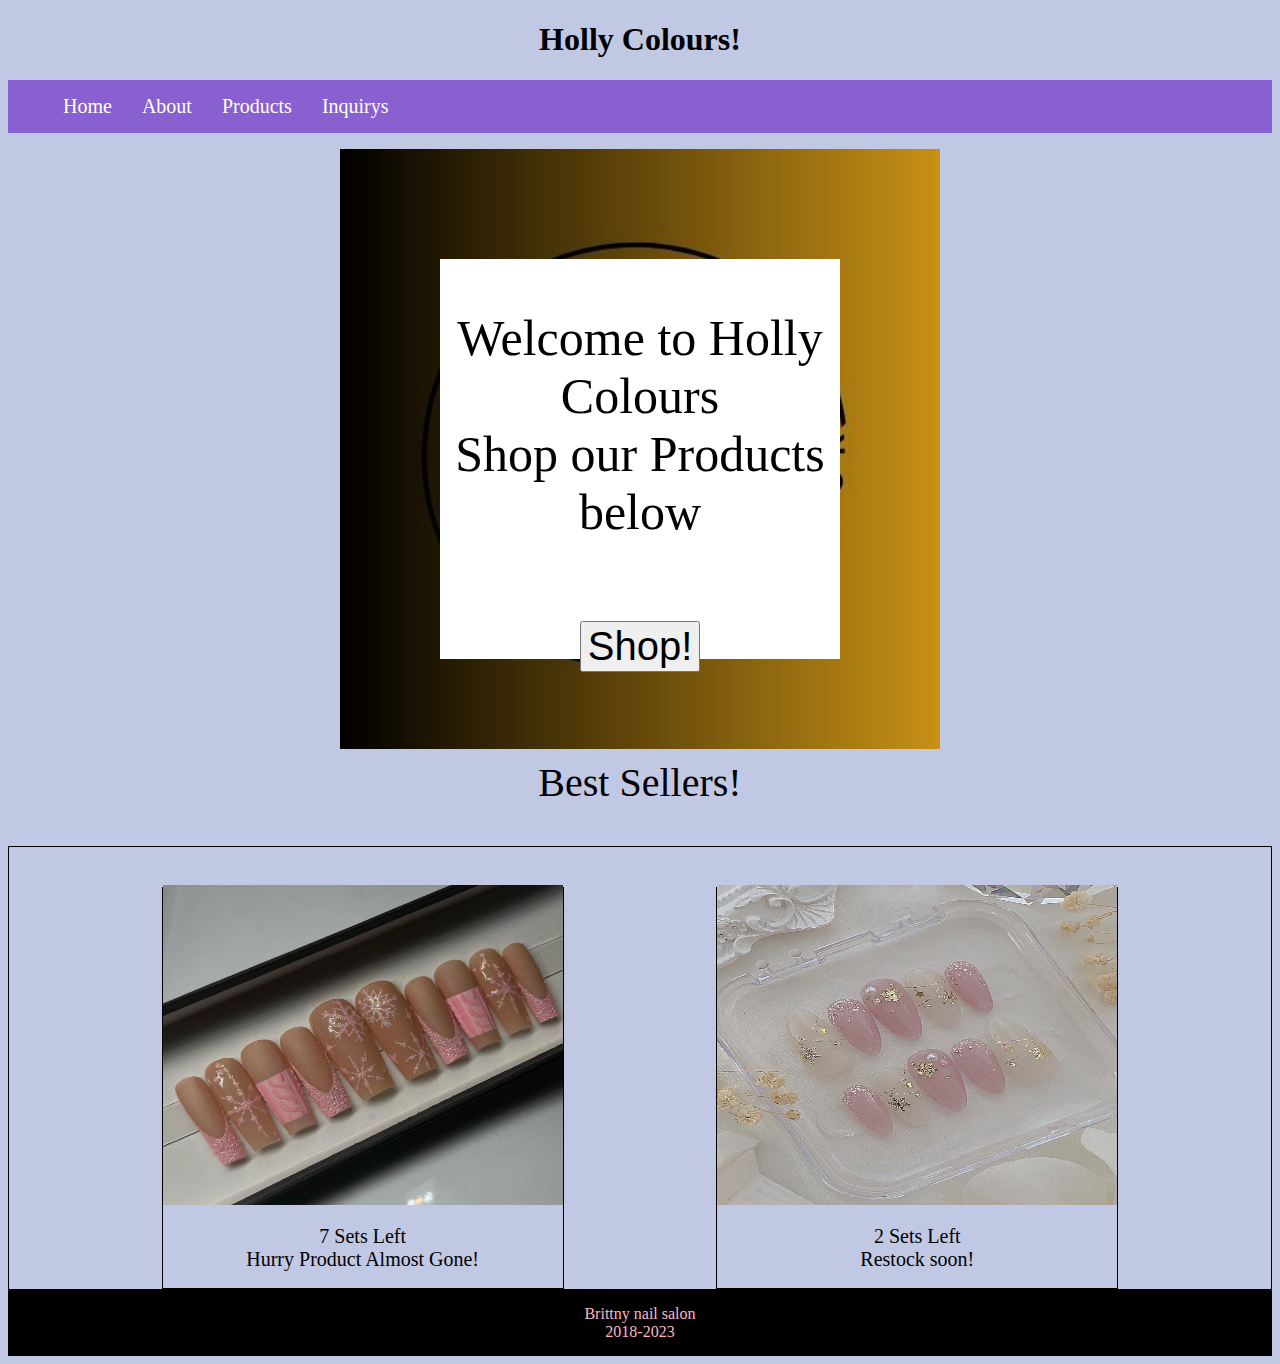
<file: index.html>
<!DOCTYPE html>
<html>
<head>
	<meta charset="utf-8">
	<meta name="viewport" content="width=device-width, initial-scale=1">
	<link rel="stylesheet" type="text/css" href="style.css">
	<title>Nail shop</title>
</head>
<body>
	<h1 style="text-align: center;">Holly Colours!</h1>
<nav class="navbar">
	<ul>
		 <li><a href="index.html">Home</a></li>
		 <li><a href="about.html">About</a></li>
		 <li><a href="Products1.html">Products</a></li>
		 <li><a href="Inquiries.html">Inquirys</a></li>
	</ul>
</nav>

<div id="container">
<div id="homePic">
<img src="Holly Colours.jpg" alt="Holly Colours" height="600px">
</div>
</div>
<div id="whiteBox">
<div id="white">
	<p id="homeText">Welcome to Holly Colours<br>Shop our Products below</p>
	<div class="buttBoxMid">
	
	<a href="Products1.html"><button id="butt">Shop!</button></a>
</div>
</div>

</div>
<div id="homeItems"><p>Best Sellers!</p></div>
<div class="products">

	<div class="productBox"><img src="Pinkwintersolace.jpg" alt="Pinkwintersolace" class="imgBox"><p>7 Sets Left <br> Hurry Product Almost Gone!</p></div>

	<div class="productBox"><img src="pinkholidays.jpg" alt="pinkholidays" class="imgBox"><p>2 Sets Left <br> Restock soon! </p></div>


</div>

 <footer class="foot">
 	<div class="footer">
 		<ul>
 			<li>Brittny nail salon</li>
 			<li>2018-2023</li>
 			<li></li>
 			<li></li>
 			<li></li>
 			<li></li>
 		</ul>
 	</div>
 </footer>
</body>
</html>
</file>
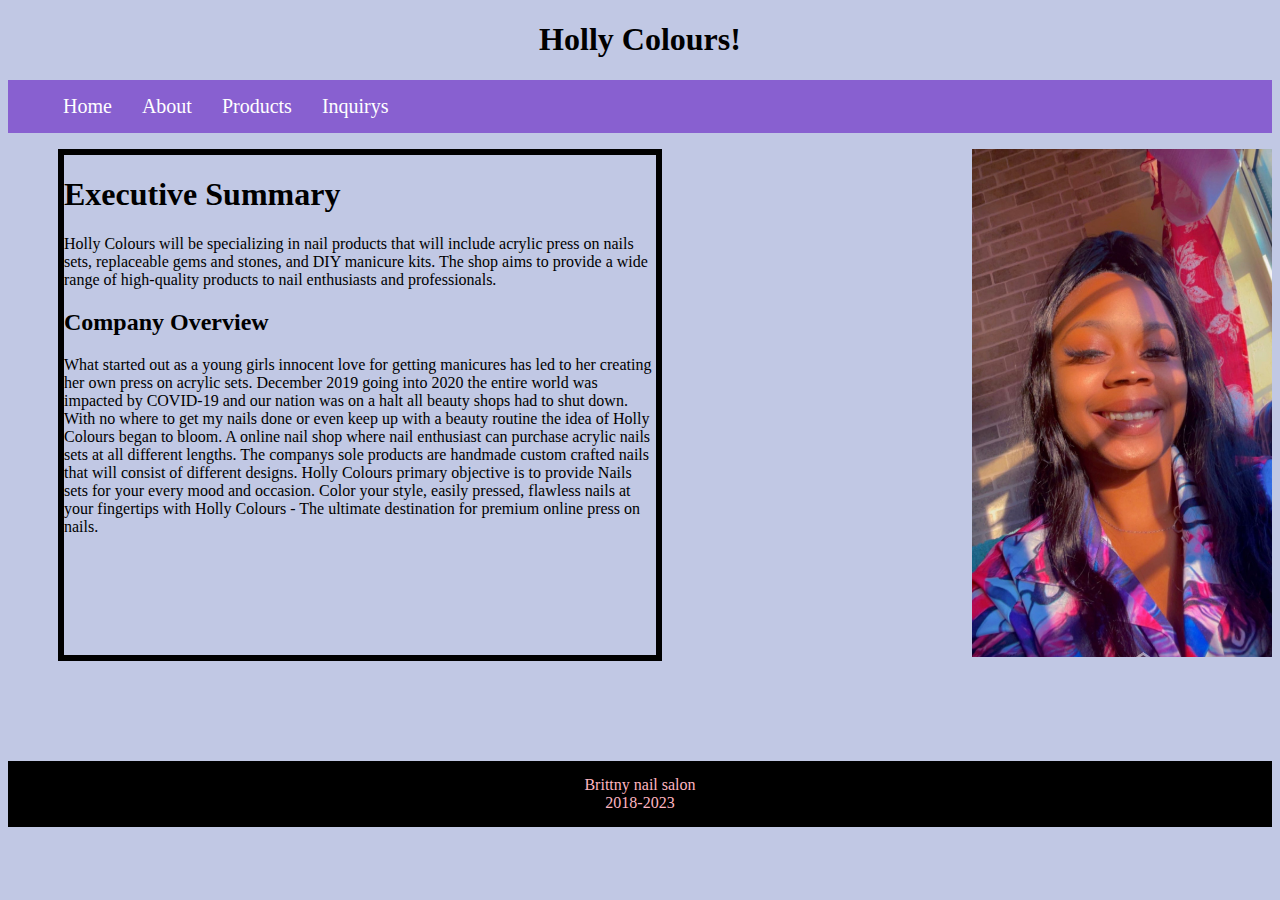
<file: about.html>
<!DOCTYPE html>
<html>
<head>
	<meta charset="utf-8">
	<meta name="viewport" content="width=device-width, initial-scale=1">
		<link rel="stylesheet" type="text/css" href="style.css">
	<title></title>
</head>
<body>
		<h1 style="text-align: center;">Holly Colours!</h1>
		
<nav class="navbar">
	<ul>
		 <li><a href="index.html">Home</a></li>
		 <li><a href="about.html">About</a></li>
		 <li><a href="Products1.html">Products</a></li>
		 <li><a href="Inquiries.html">Inquirys</a></li>
	</ul>
</nav>

<div id="bigBox">
<div id="box1">
<h1> Executive Summary </h1>

<p> Holly Colours will be specializing in nail products that will include acrylic press on nails sets, replaceable gems and stones, and DIY manicure kits. The shop aims to provide a wide range of high-quality products to nail enthusiasts and professionals.</p>


<h2> Company Overview </h2>

<p> What started out as a young girls innocent love for getting manicures has led to her creating her own press on acrylic sets. December 2019 going into 2020 the entire world was impacted by COVID-19 and our nation was on a halt all beauty shops had to shut down. With no where to get my nails done or even keep up with a beauty routine the idea of Holly Colours began to bloom. A online nail shop where nail enthusiast can purchase acrylic nails sets at all different lengths. The companys sole products are handmade custom crafted nails that will consist of different designs. Holly Colours primary objective is to provide Nails sets for your every mood and occasion. Color your style, easily pressed, flawless nails at your fingertips with Holly Colours - The ultimate destination for premium online press on nails.</p>
</div>
<div id="profileImg"> <img src="brittany.jpg" alt="brittany">
</div>
</div>


 <footer class="foot">
 	<div class="footer">
 		<ul>
 			<li>Brittny nail salon</li>
 			<li>2018-2023</li>
 			<li></li>
 			<li></li>
 			<li></li>
 			<li></li>
 		</ul>
 	</div>
 </footer>
</body>
</html>
</file>
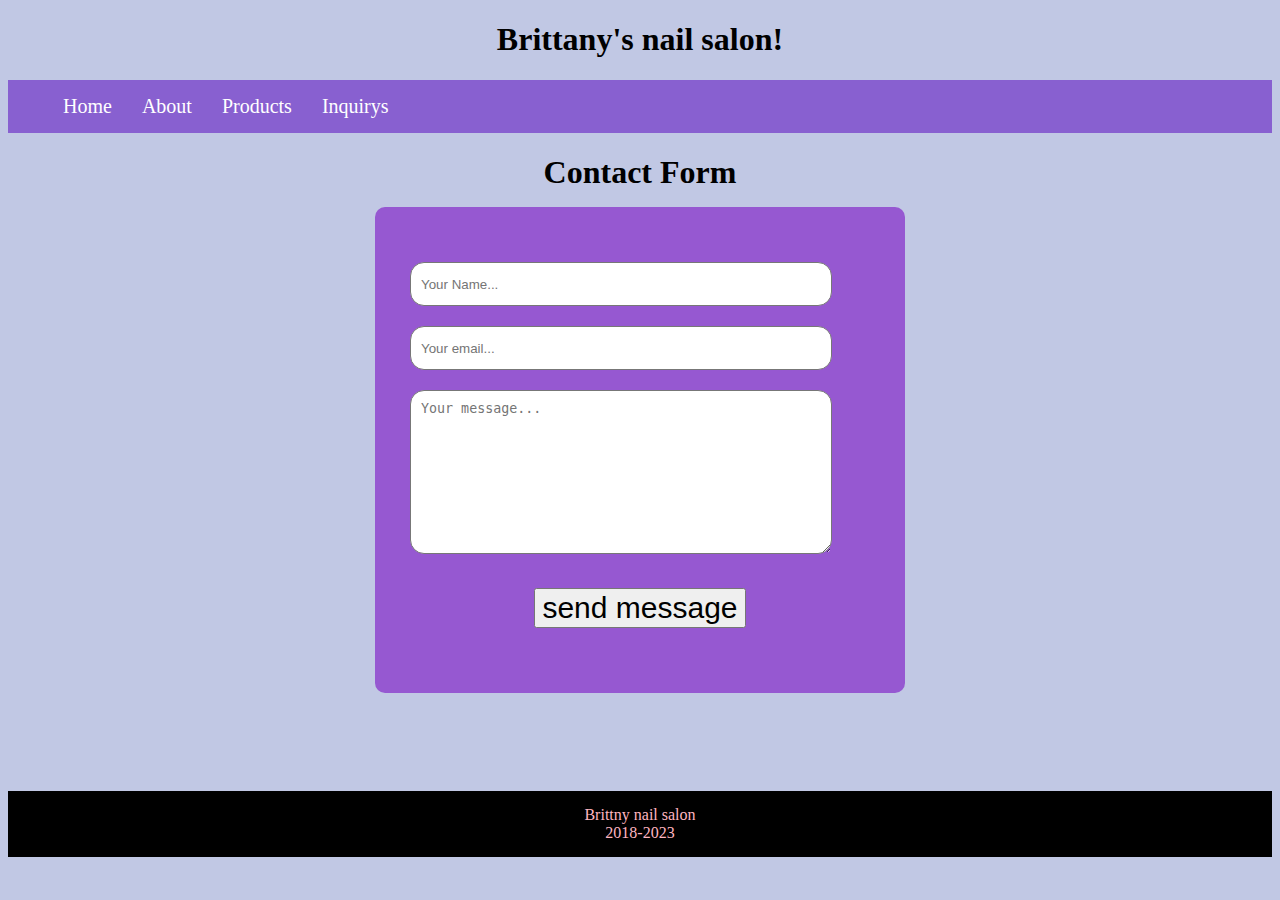
<file: Inquiries.html>
<!DOCTYPE html>
<html>
<head>
	<meta charset="utf-8">
	<meta name="viewport" content="width=device-width, initial-scale=1">
		<link rel="stylesheet" type="text/css" href="style.css">
	<title></title>
</head>
<body>
		<h1 style="text-align: center;">Brittany's nail salon!</h1>

<nav class="navbar">
	<ul>
		 <li><a href="index.html">Home</a></li>
		 <li><a href="about.html">About</a></li>
		 <li><a href="Products1.html">Products</a></li>
		 <li><a href="Inquiries.html">Inquirys</a></li>
	</ul>
</nav>

<h1 style="text-align: center;
			margin-bottom: 600px;">Contact Form</h1>
<div class="contactBox">
	<form>
		<input type="text" class="inputField" placeholder="Your Name...">
		<input type="email" class="inputField" placeholder="Your email...">
		<textarea type="text" class="inputField textArea" placeholder="Your message..."></textarea>
		<div class="buttBoxMid">
		<button type="button" class="btn">send message</button>
	</form>
</div>
</form>
</div>
 <footer class="foot">
 	<div class="footer">
 		<ul>
 			<li>Brittny nail salon</li>
 			<li>2018-2023</li>
 			<li></li>
 			<li></li>
 			<li></li>
 			<li></li>
 		</ul>
 	</div>
 </footer>

</body>
</html>
</file>
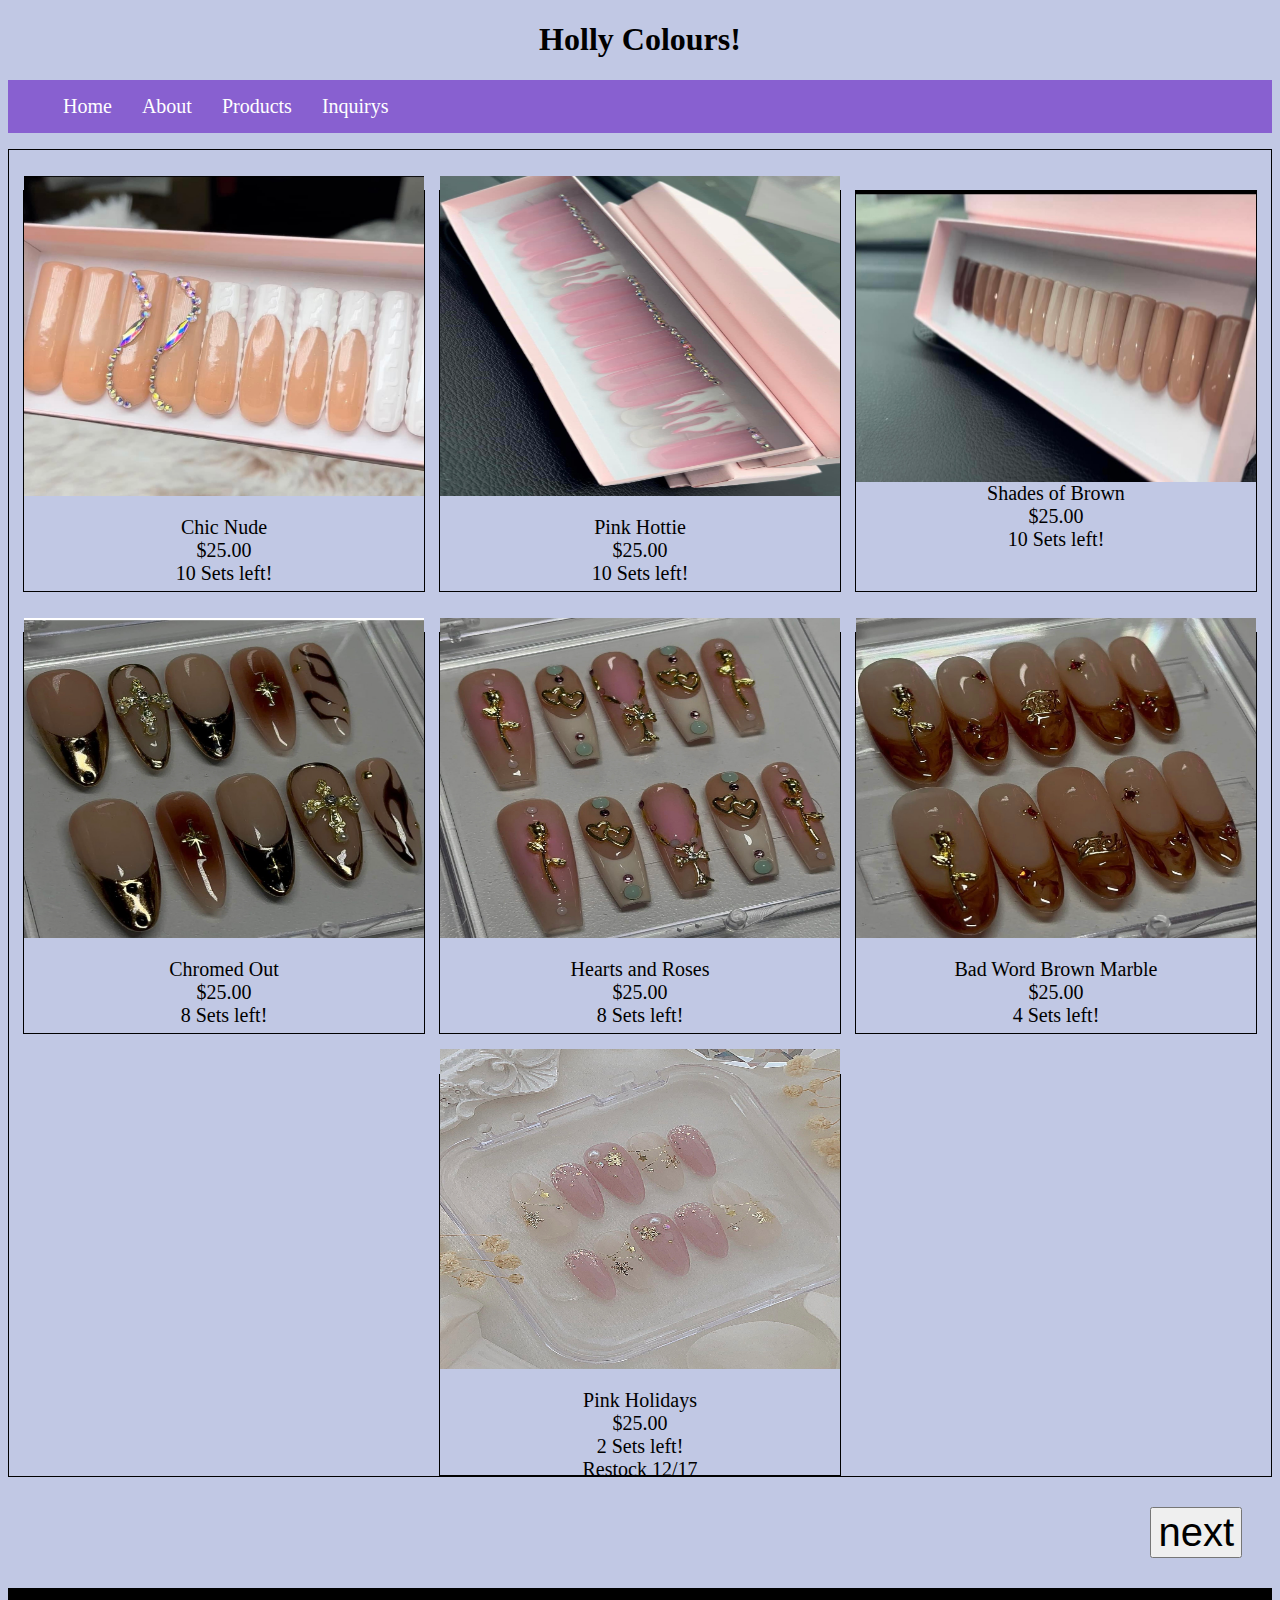
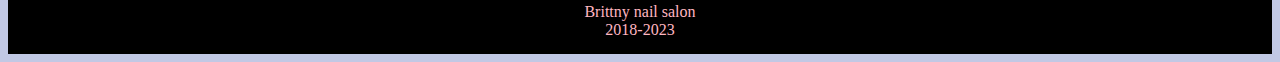
<file: Products1.html>
<!DOCTYPE html>
<html>
<head>
	<meta charset="utf-8">
	<meta name="viewport" content="width=device-width, initial-scale=1">
		<link rel="stylesheet" type="text/css" href="style.css">
	<title></title>
</head>
<body>
	<h1 style="text-align: center;">Holly Colours!</h1>

<nav class="navbar">
	<ul>
		 <li><a href="index.html">Home</a></li>
		 <li><a href="about.html">About</a></li>
		 <li><a href="Products1.html">Products</a></li>
		 <li><a href="Inquiries.html">Inquirys</a></li>
	</ul>
</nav>

<div class="products">

<div class="productBox"><img src="Nude.jpg" alt="Holly Colours" class="imgBox"><p> Chic Nude<br>$25.00<br>10 Sets left!</p></div>

<div class="productBox"><img src="pinkhottie.jpg" alt="Holly Colours" class="imgBox"><p> Pink Hottie<br>$25.00<br>10 Sets left!</p> </div>

<div class="productBox"><img src="Shadesofbrown.jpg" alt="Shadesofbrown" class="imgBox"> Shades of Brown<br>$25.00<br>10 Sets left!</p></div>


<div class="productBox"><img src="Chromenails.jpg" alt="Chromenails" class="imgBox"><p> Chromed Out<br>$25.00<br>8 Sets left!</p></div>

<div class="productBox"><img src="heartsandroses.jpg" alt="heartsandroses" class="imgBox"><p> Hearts and Roses<br>$25.00<br>8 Sets left!</p></div>

<div class="productBox"><img src="brownmarblewithprofanity.jpg" alt="brownmarblewithprofanity" class="imgBox"><p> Bad Word Brown Marble<br>$25.00<br>4 Sets left!</p></div>

<div class="productBox"><img src="pinkholidays.jpg" alt="pinkholidays" class="imgBox"><p> Pink Holidays<br>$25.00<br>2 Sets left!<br> Restock 12/17</p></div>

</div>
<div class="buttBox">
<a href="Products2.html"><button id="butt">next</button></a>
</div>

 <footer class="foot">
 	<div class="footer">
 		<ul>
 			<li>Brittny nail salon</li>
 			<li>2018-2023</li>
 			<li></li>
 			<li></li>
 			<li></li>
 			<li></li>
 		</ul>
 	</div>
 </footer>
</body>
</html>
</file>
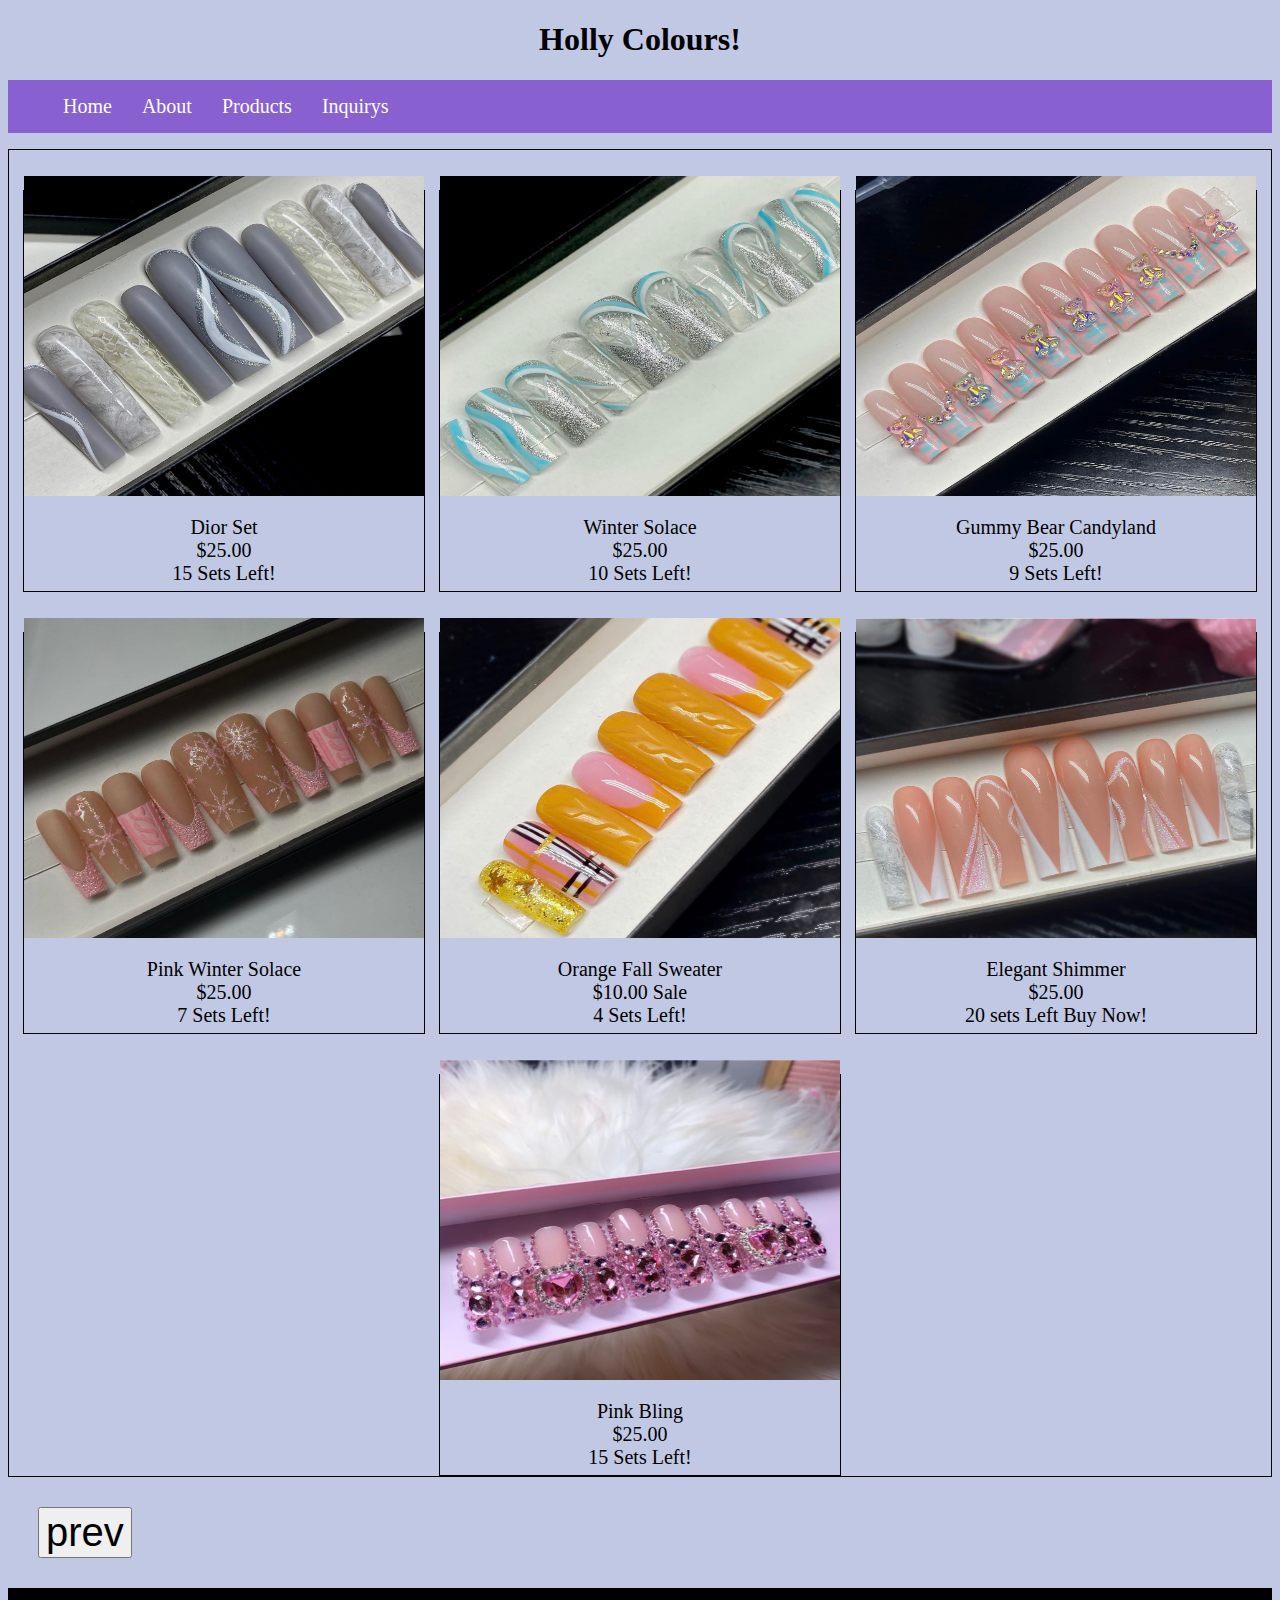
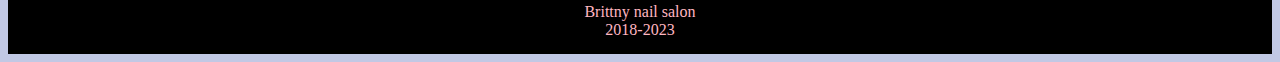
<file: Products2.html>
<!DOCTYPE html>
<html>
<head>
	<meta charset="utf-8">
	<meta name="viewport" content="width=device-width, initial-scale=1">
		<link rel="stylesheet" type="text/css" href="style.css">
	<title></title>
</head>
<body>
		<h1 style="text-align: center;">Holly Colours!</h1>
<nav class="navbar">
	<ul>
		 <li><a href="index.html">Home</a></li>
		 <li><a href="about.html">About</a></li>
		 <li><a href="Products1.html">Products</a></li>
		 <li><a href="Inquiries.html">Inquirys</a></li>
	</ul>
</nav>

<div class="products">

<div class="productBox"><img src="DiorSet.jpg" alt="DiorSet" class="imgBox"><p>Dior Set<br>$25.00<br>15 Sets Left!</p></div>

<div class="productBox"><img src="wintersolace.jpg" alt="wintersolace" class="imgBox"><p>Winter Solace<br>$25.00<br>10 Sets Left!</p></div>

<div class="productBox"><img src="gummybearcandyland.jpg" alt="gummybearcandyland" class="imgBox"><p>Gummy Bear Candyland<br>$25.00<br>9 Sets Left!</p></div>

<div class="productBox"><img src="Pinkwintersolace.jpg" alt="Pinkwintersolace" class="imgBox"><p>Pink Winter Solace<br>$25.00<br>7 Sets Left!</p></div>

<div class="productBox"><img src="Orangefallsweaternails.jpg" alt="Orangefallsweaternails" class="imgBox"><p>Orange Fall Sweater<br>$10.00 Sale<br>4 Sets Left!</p></div>

<div class="productBox"><img src="elegantshimmer.jpg" alt="elegantshimmer" class="imgBox"><p>Elegant Shimmer<br>$25.00<br>20 sets Left Buy Now!</p></div>

<div class="productBox"><img src="pinkbling.jpg" alt="pinkbling" class="imgBox"><p>Pink Bling<br>$25.00<br>15 Sets Left!</p></div>

</div>
<div class="buttBoxPrev">
<a href="Products1.html"><button id="butt">prev</button></a>
</div>

 <footer class="foot">
 	<div class="footer">
 		<ul>
 			<li>Brittny nail salon</li>
 			<li>2018-2023</li>
 			<li></li>
 			<li></li>
 			<li></li>
 			<li></li>
 		</ul>
 	</div>
 </footer>
</body>
</html>
</file>
<file: style.css>
body {
	background-color: #C1C8E4;
}
/*<------menu-------->*/	
.navbar ul {
 list-style-type: none;
 margin: 25;
 padding: 5;
 overflow: hidden;
 background-color: #8860D0;
}
.navbar li {
 float: left;
}

.navbar a {
 display: block;
 color: white;
 text-align: center;
 padding: 15px;
 text-decoration: none;
 font-size: 20px;
}

.navbar a:hover{
 background-color: #111;
}
#box2{
		width: 300px;
		border: solid 6px;
		margin-right: 300px;
		margin-left: 5px;
}






/*<-------home---------->*/
#container{
	height: 110px;
	
}
#homePic{
	display: flex;
	flex-direction: row;
	justify-content: center;
	height: 200px;
}
#white{
	background: white;
	height: 400px;
	width:400px;

}
#whiteBox{
	display: flex;
	justify-content: center;
}
#homeText{
	text-align: center;
	font-size: 50px;
}
#homeItems{
	display: flex;
	justify-content: center;
	margin-top: 60px;
	font-size: 40px;
}






/*<-----products------->*/
.products{
	display: flex;
	flex-wrap: wrap;
	justify-content: space-evenly;
	border: solid 1px;
}
.productBox{
	display: flex;
	flex-direction: column;
	justify-content: center;
	border: solid 1px;
	height: 400px;
	width :400px;
	margin-top: 40px;
	text-align: center;
	font-size: 20px;
}
/*<-------To change the border line<-------*/






/*<-------button stuff-------->*/
.imgBox{
	width: 100%;
	height: 80%;
}
.buttBox{
	display: flex;
	justify-content: right;
	padding: 30px;
}
.buttBoxPrev{
	display: flex;
	justify-content: left;
	padding: 30px;
}

#butt{
	font-size: 40px;
	cursor: pointer;
	text-align: center;
	text-decoration: none;

}


/*<------about me-------->*/
#box1{
	width: 600px;
	border: solid 6px;
	margin-left: 50px ;
	margin-right: 10px;

}
#profileImg img{
	width: 300px;
}
#bigBox{
	display: flex;
	gap: 300px;
	flex-direction: row;
	margin-bottom: 100px;
}





/*<-----contact----->*/
.contactBox{
	background-color: #9658d1;
	width: 500px;
	padding: 15px;
	top: 50%;
	left: 50%;
	transform: translate(-50%, -50%);
	border-radius: 10px;
	position: absolute;
}



form{
	margin: 20px;
}
.inputField{
	width: 400px;
	height: 40px;
	margin-top: 20px;
	padding-left: 10px;
	padding-right: 10px;
	border: 1px solid #777;
	border-radius: 14px;
	outline: none;	
}
.textArea{
	height: 150px;
	padding-top:10px ;

}
.spaceText{
	border-radius: 5px;
	background-color: white;
	padding: 20px;
}



/*<-------button stuff for contact------->*/

.buttBoxMid{
	display: flex;
	justify-content: center;
	padding: 30px;
}
.btn{
	font-size: 30px;
	cursor: pointer;
	text-align: center;
	text-decoration: none;
}


/*<-------foot-------->*/
.foot{
	background-color: black;
	display: block;
	color: lightpink;
	bottom: 0;
	padding: 15px;
	text-align: center;
}
.footer ul{
	list-style-type: none;
	padding: 0px;
	margin: 0px;
	overflow: hidden;

}
.footer a{
	text-decoration: none;
	padding: 40px;
	display: block;
	text-align: center;
}
</file>
